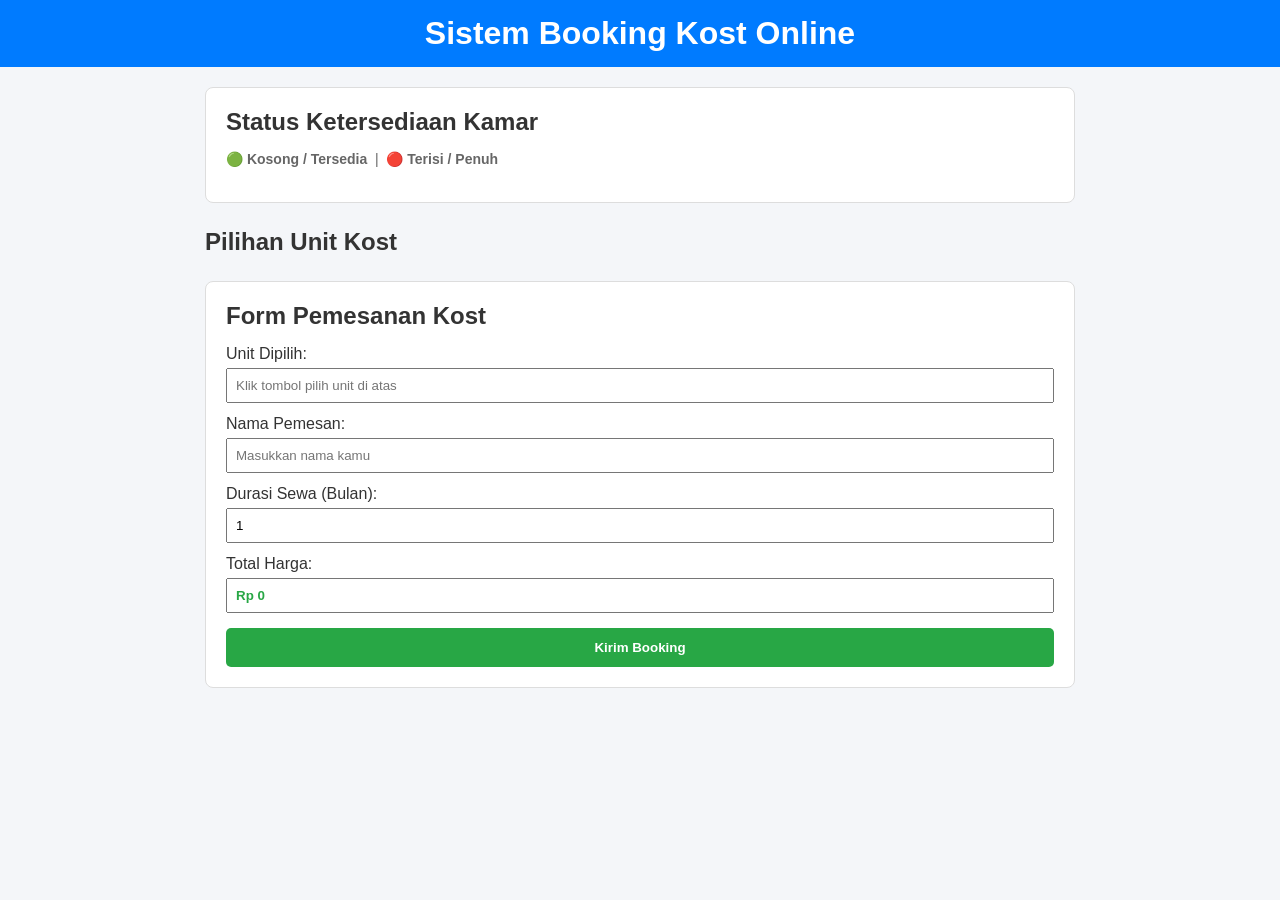
<file: public/index.html>
<!DOCTYPE html>
<html lang="id">
<head>
    <meta charset="UTF-8">
    <meta name="viewport" content="width=device-width, initial-scale=1.0">
    <title>Sistem Booking Kost</title>
    <link rel="stylesheet" href="style.css">
</head>
<body>

    <header style="background: #007bff; color: white; text-align: center; padding: 15px;">
        <h1>Sistem Booking Kost Online</h1>
    </header>

    <main style="max-width: 900px; margin: 20px auto; padding: 0 15px;">

        <!-- 1. INDIKATOR DENAH / STATUS KAMAR -->
        <section style="background: white; padding: 20px; border-radius: 8px; border: 1px solid #ddd; margin-bottom: 25px;">
            <h2>Status Ketersediaan Kamar</h2>
            <p style="font-size: 14px; color: #666; margin-bottom: 15px;">
                🟢 <b>Kosong / Tersedia</b> &nbsp;|&nbsp; 🔴 <b>Terisi / Penuh</b>
            </p>
            <!-- Di sini kotak-kotak nomor kamar akan tampil otomatis -->
            <div id="gridIndikatorKamar" style="display: grid; grid-template-columns: repeat(auto-fill, minmax(130px, 1fr)); gap: 10px;"></div>
        </section>

        <!-- 2. KATALOG DAFTAR UNIT -->
        <section style="margin-bottom: 25px;">
            <h2>Pilihan Unit Kost</h2>
            <div id="katalogKamar" class="unit-container"></div>
        </section>

        <!-- 3. FORM PEMESANAN -->
        <section style="background: white; padding: 20px; border-radius: 8px; border: 1px solid #ddd;">
            <h2>Form Pemesanan Kost</h2>
            <form id="formBooking">
                <div style="margin-bottom: 12px;">
                    <label>Unit Dipilih:</label>
                    <input type="text" id="unitPilihan" name="unit" readonly placeholder="Klik tombol pilih unit di atas" style="width: 100%; padding: 8px; margin-top: 5px;" required>
                </div>

                <div style="margin-bottom: 12px;">
                    <label>Nama Pemesan:</label>
                    <input type="text" name="nama" placeholder="Masukkan nama kamu" style="width: 100%; padding: 8px; margin-top: 5px;" required>
                </div>

                <div style="margin-bottom: 12px;">
                    <label>Durasi Sewa (Bulan):</label>
                    <input type="number" id="durasiBulan" name="durasi" value="1" min="1" style="width: 100%; padding: 8px; margin-top: 5px;" required>
                </div>

                <div style="margin-bottom: 15px;">
                    <label>Total Harga:</label>
                    <input type="text" id="totalHargaDisplay" readonly value="Rp 0" style="width: 100%; padding: 8px; margin-top: 5px; font-weight: bold; color: #28a745;">
                    <!-- Input hidden untuk kirim angka total murni ke backend -->
                    <input type="hidden" id="totalHargaVal" name="total" value="0">
                </div>

                <button type="submit" style="width: 100%; background: #28a745; color: white; padding: 12px; border: none; border-radius: 5px; font-weight: bold; cursor: pointer;">
                    Kirim Booking
                </button>
            </form>
        </section>

    </main>

    <script src="script.js"></script>
</body>
</html>
</file>
<file: public/style.css>
* {
    box-sizing: border-box;
    margin: 0;
    padding: 0;
    font-family: Arial, sans-serif;
}

body {
    background-color: #f4f6f9;
    color: #333;
}

header {
    background-color: #007bff;
    color: white;
    padding: 1rem;
    text-align: center;
}

.container {
    max-width: 900px;
    margin: 20px auto;
    padding: 0 15px;
}

h2 {
    margin-bottom: 15px;
}

.card-grid {
    display: grid;
    grid-template-columns: repeat(auto-fit, minmax(250px, 1fr));
    gap: 20px;
    margin-bottom: 30px;
}

.card {
    background: white;
    border-radius: 8px;
    overflow: hidden;
    box-shadow: 0 2px 8px rgba(0,0,0,0.1);
}

.card img {
    width: 100%;
    height: 150px;
    object-fit: cover;
}

.card-body {
    padding: 15px;
}

.harga {
    color: #28a745;
    font-weight: bold;
    margin: 10px 0;
}

button {
    background-color: #007bff;
    color: white;
    border: none;
    padding: 8px 12px;
    border-radius: 4px;
    cursor: pointer;
    width: 100%;
}

button:hover {
    background-color: #0056b3;
}

.form-section {
    background: white;
    padding: 20px;
    border-radius: 8px;
    box-shadow: 0 2px 8px rgba(0,0,0,0.1);
}

.form-group {
    margin-bottom: 15px;
}

.form-group label {
    display: block;
    margin-bottom: 5px;
}

.form-group input {
    width: 100%;
    padding: 8px;
    border: 1px solid #ccc;
    border-radius: 4px;
}

.btn-submit {
    background-color: #28a745;
}

.btn-submit:hover {
    background-color: #218838;
}
</file>
